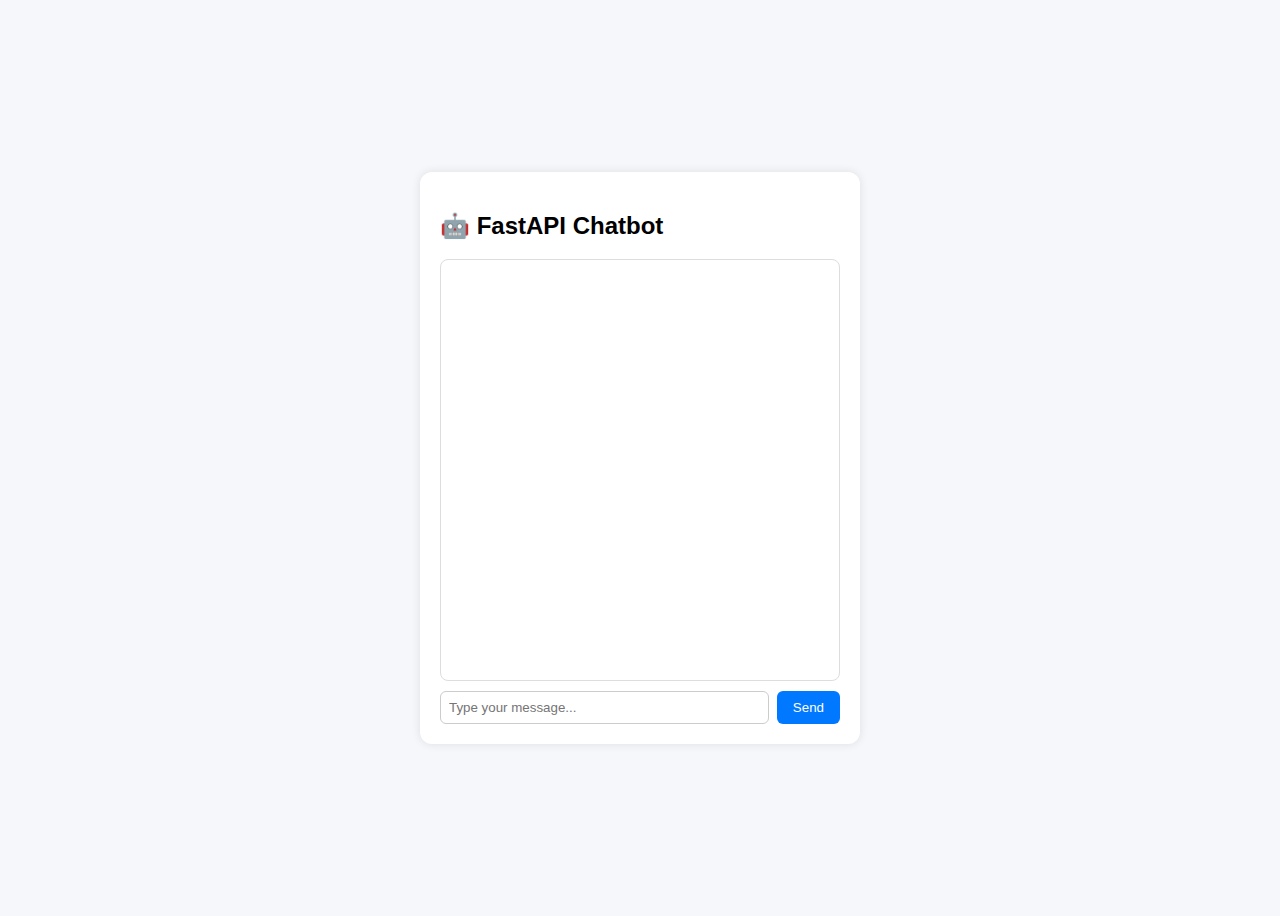
<file: templates/index.html>
<!DOCTYPE html>
<html lang="en">
<head>
    <meta charset="UTF-8">
    <meta name="viewport" content="width=device-width, initial-scale=1.0">
    <title>FastAPI Chatbot</title>
    <link rel="stylesheet" href="/static/style.css">
</head>
<body>
    <div class="chat-container">
        <h2>🤖 FastAPI Chatbot</h2>
        <div id="chat-box" class="chat-box"></div>
        <div class="input-container">
            <input type="text" id="user-input" placeholder="Type your message..." autocomplete="off">
            <button onclick="sendMessage()">Send</button>
        </div>
    </div>

    <script src="/static/script.js"></script>
</body>
</html>
</file>
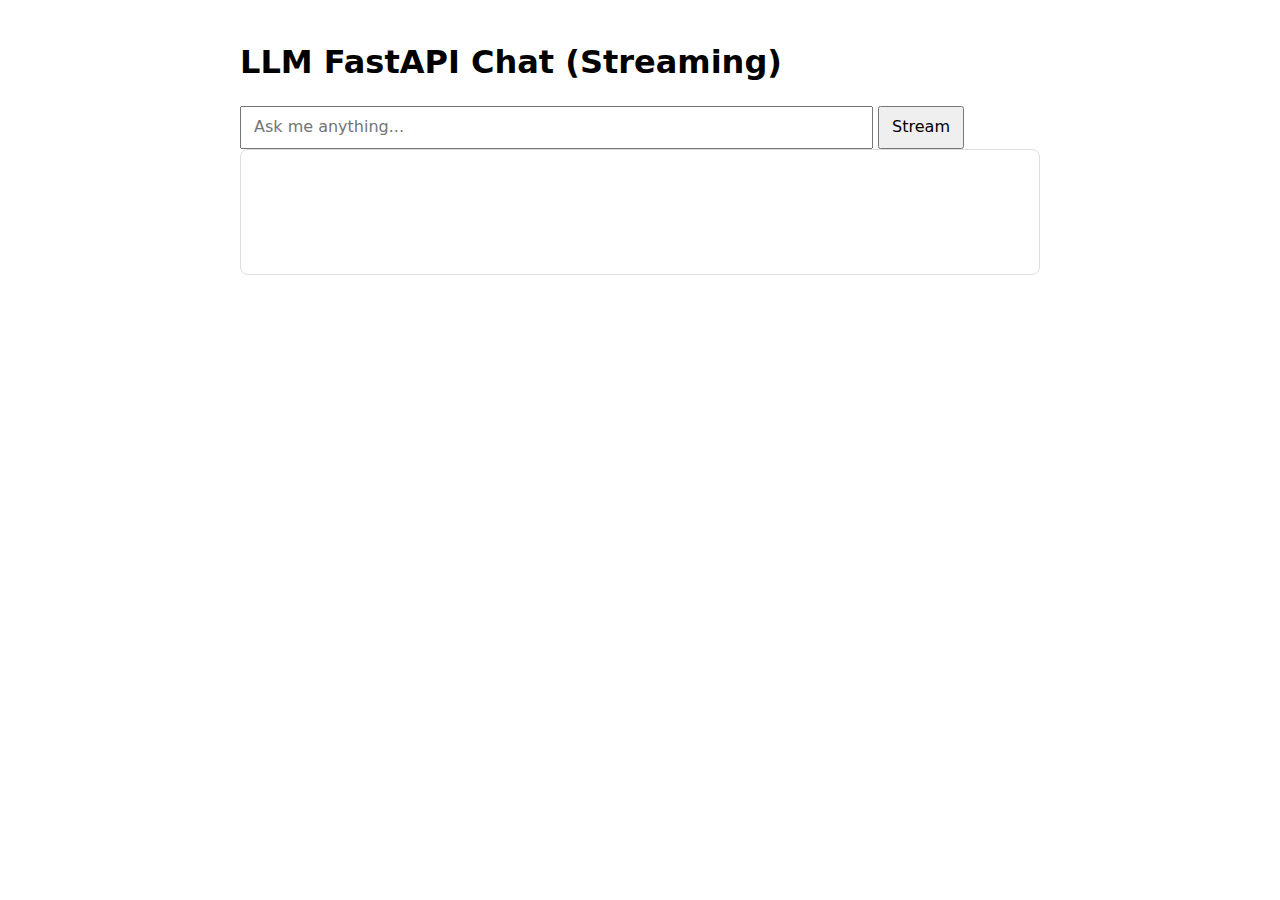
<file: client.html>
<!doctype html>
<html>
  <head>
    <meta charset="utf-8" />
    <title>LLM FastAPI Chat (SSE)</title>
    <style>
      body { font: 16px/1.4 system-ui, sans-serif; max-width: 800px; margin: 40px auto; }
      #out { white-space: pre-wrap; border: 1px solid #ddd; padding: 12px; border-radius: 8px; min-height: 100px; }
      input, button { font: inherit; padding: 8px 12px; }
    </style>
  </head>
  <body>
    <h1>LLM FastAPI Chat (Streaming)</h1>
    <input id="prompt" size="70" placeholder="Ask me anything..." />
    <button id="go">Stream</button>
    <div id="out"></div>

    <script>
      const go = document.getElementById('go');
      const prompt = document.getElementById('prompt');
      const out = document.getElementById('out');

      go.onclick = () => {
        out.textContent = '';
        const url = '/chat/stream?q=' + encodeURIComponent(prompt.value);
        const es = new EventSource(url);
        es.onmessage = (e) => { out.textContent += e.data; };
        es.addEventListener('done', () => es.close());
        es.addEventListener('error', (e) => {
          out.textContent += '\n\n[error] ' + e.data;
          es.close();
        });
      };
    </script>
  </body>
</html>
</file>
<file: static/style.css>
body {
    font-family: Arial, sans-serif;
    background: #f5f7fa;
    display: flex;
    justify-content: center;
    align-items: center;
    height: 100vh;
}

.chat-container {
    width: 400px;
    background: #fff;
    border-radius: 12px;
    box-shadow: 0 0 10px rgba(0,0,0,0.1);
    padding: 20px;
}

.chat-box {
    height: 400px;
    overflow-y: auto;
    border: 1px solid #ddd;
    border-radius: 8px;
    padding: 10px;
    margin-bottom: 10px;
}

.input-container {
    display: flex;
    gap: 8px;
}

input {
    flex: 1;
    padding: 8px;
    border-radius: 6px;
    border: 1px solid #ccc;
}

button {
    padding: 8px 16px;
    border: none;
    background: #0078ff;
    color: white;
    border-radius: 6px;
    cursor: pointer;
}

button:hover {
    background: #005fcc;
}

.user-message {
    text-align: right;
    margin: 5px 0;
    color: #333;
}

.bot-message {
    text-align: left;
    margin: 5px 0;
    color: #0078ff;
}
</file>
